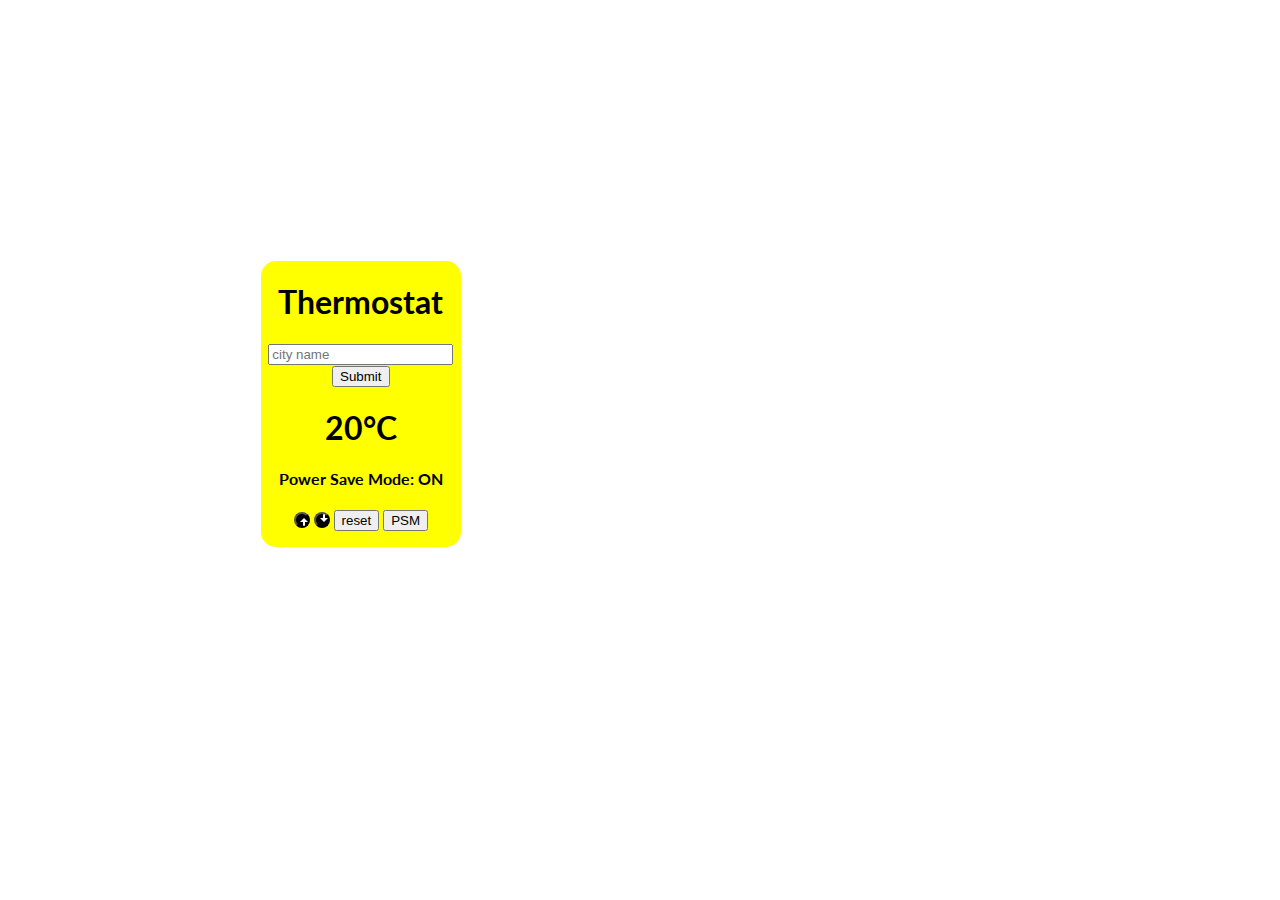
<file: index.html>
<!DOCTYPE html>
<link href='https://fonts.googleapis.com/css?family=Lato' rel='stylesheet' type='text/css'>
<html>
  <head>
    <link rel="stylesheet" type="text/css" href="style.css">
  </head>
  <body>
    <section class="display">
      <h1>Thermostat</h1>
      <input id='city' type='text' placeholder="city name">
      <button id='submit'>Submit</button>
      <p id='weather'></p>
      <h1 id="temperature"></h1>
      <h4 id="psm"></h4>
      <p>
        <button class="icon icon-up" id="up"></button>
        <button class="icon icon-down"id="down"></button>
        <button id="reset">reset</button>
        <button id="switchpowersaving">PSM</button>
      </p>
    </section>
    <script src="jquery.js"></script>
    <script src="src/thermostat.js"></script>
    <script src="interface.js"></script>
    <script src="weatherAPI.js"></script>
  </body>
</html>
</file>
<file: style.css>
.display {
  background-color: yellow;
  max-width: 200px;
  min-width: 200px;
 text-align: center;
 display: inline-block;
margin-left: 20%;
margin-top: 20%;
margin-bottom: 20%;
margin-right: 20%;
border-radius: 15px;
font-family: 'Lato', sans-serif;
}
/*.icon {
position: relative;
width:16px;
height:16px;
margin: 16px;
}*/

.icon-down {
background-color: #000;
border-radius:8px;
-webkit-border-radius:8px;
-moz-border-radius:8px;
width: 16px;
height: 16px;
position: relative;
top:0;
left:0;
}
.icon-down:after {
border: 4px solid #fff;
border-right-color: transparent;
border-left-color: transparent;
border-bottom-color: transparent;
height: 0;
width: 0;
position: absolute;
bottom: 0px;
left: 4px;
content: "";
}
.icon-down:before {
background-color: #fff;
border-radius:8px;
-webkit-border-radius:8px;
-moz-border-radius:8px;
width: 2px;
height: 6px;
position: absolute;
bottom:6px;
left:7px;
  content: "";
}

.icon-up {
background-color: #000;
border-radius:8px;
-webkit-border-radius:8px;
-moz-border-radius:8px;
width: 16px;
height: 16px;
position: relative;
top:0;
left:0;
}
.icon-up:after {
border: 4px solid #fff;
border-right-color: transparent;
border-left-color: transparent;
border-top-color: transparent;
height: 0;
width: 0;
position: absolute;
top: 0px;
left: 4px;
  content: "";
}
.icon-up:before {
background-color: #fff;
border-radius:8px;
-webkit-border-radius:8px;
-moz-border-radius:8px;
width: 2px;
height: 6px;
position: absolute;
top:6px;
left:7px;
  content: "";
}
</file>
